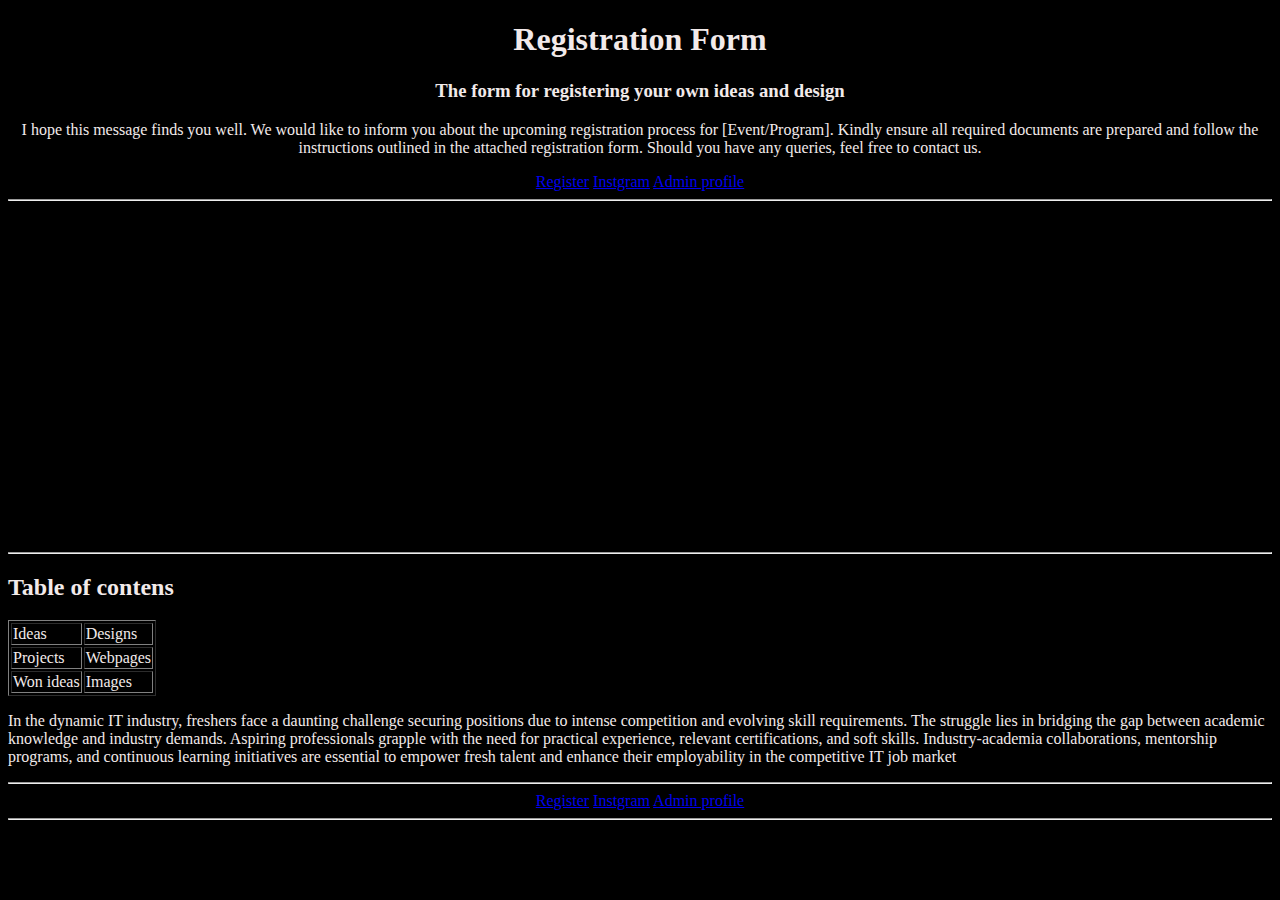
<file: index.html>
<!Doctype html>
<html>

<head>
    <title>Index</title>
</head>

<body bgcolor="black" style="color: rgb(242, 234, 234);">
    <center>
        <h1>Registration Form</h1>
        <h3>The form for registering your own ideas and design</h3>
        <p>I hope this message finds you well. We would like to inform you about the upcoming registration process for
            [Event/Program]. Kindly ensure all required documents are prepared and follow the instructions outlined in
            the attached registration form. Should you have any queries, feel free to contact us.

        </p>
        <a href="registration.html">Register</a>
        <a href="https://www.instagram.com/innocent_lover_ck/?next=%2F&hl=en"">Instgram</a>
            <a href=" Admin.html">Admin profile</a>
        <hr>
        <p>
            <iframe width="560" height="315" src="https://www.youtube.com/embed/FYErehuSuuw?si=YJ41a0j60tMUZcPg"
                title="YouTube video player" frameborder="0"
                allow="accelerometer; autoplay; clipboard-write; encrypted-media; gyroscope; picture-in-picture; web-share"
                allowfullscreen></iframe>
        </p>
        <hr>
    </center>


    <h2>Table of contens</h2>

    <table border="1">
        <tr>
            <td>Ideas</td>
            <td>Designs</td>
        </tr>
        <tr>
            <td>Projects</td>
            <td>Webpages</td>
        </tr>
        <tr>
            <td>Won ideas</td>
            <td>Images</td>
        </tr>
    </table>
    <p>
        In the dynamic IT industry, freshers face a daunting challenge securing positions due to intense competition and
        evolving skill requirements. The struggle lies in bridging the gap between academic knowledge and industry
        demands. Aspiring professionals grapple with the need for practical experience, relevant certifications, and
        soft skills. Industry-academia collaborations, mentorship programs, and continuous learning initiatives are
        essential to empower fresh talent and enhance their employability in the competitive IT job market

    </p>
    <hr>
    <center>
        <a href="registration.html">Register</a>
        <a href="https://www.instagram.com/innocent_lover_ck/?next=%2F&hl=en">Instgram</a>
        <a href="Admin.html">Admin profile</a>
    </center>
    <hr>
</body>

</html>
</file>
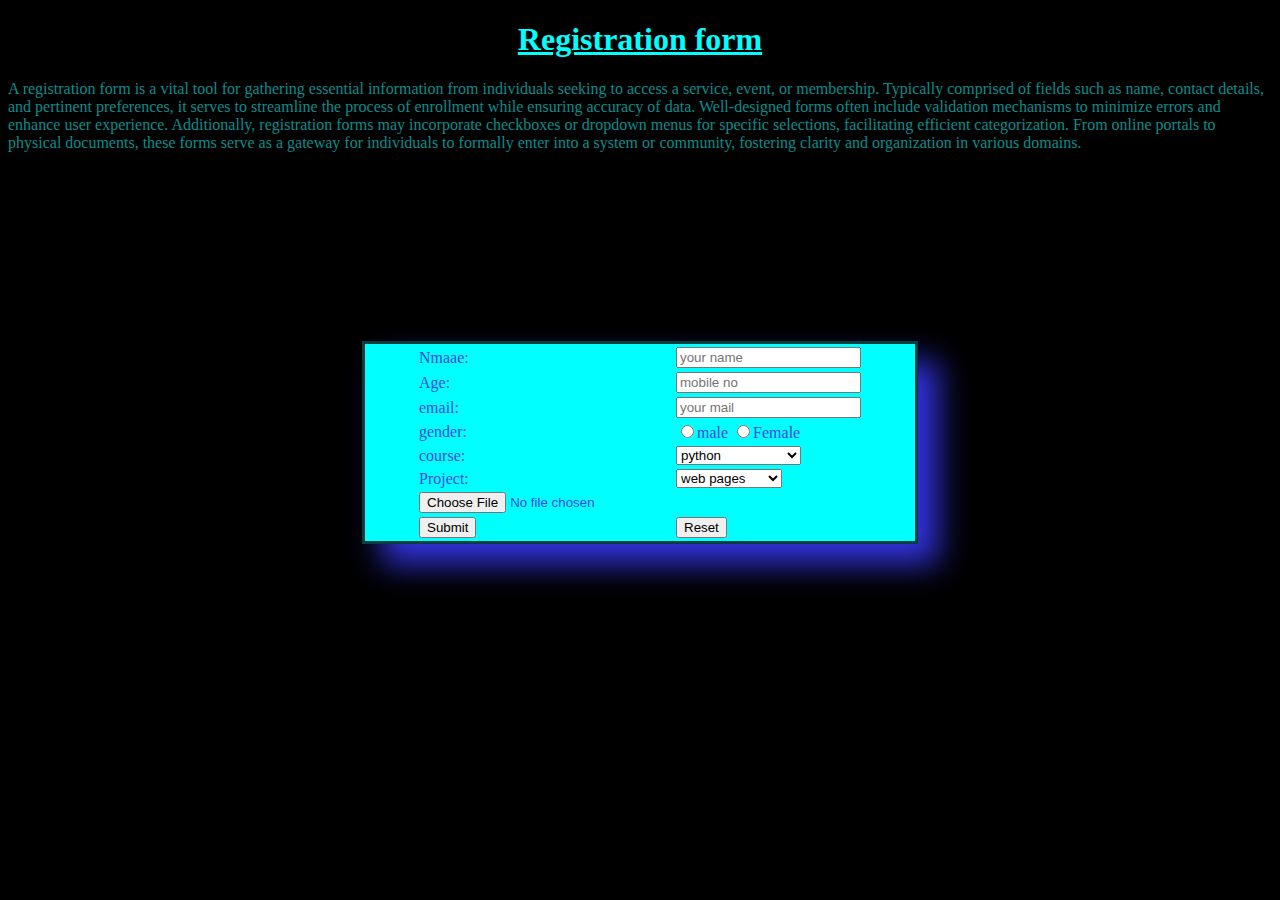
<file: registration.html>
<!DOCTYPE html>
<html lang="en">

<head>
    <meta charset="UTF-8">
    <meta name="viewport" content="width=device-width, initial-scale=1.0">
    <title>Form</title>
    <link rel="stylesheet" href="style.css">
    <link rel="icon" href="img/pink moom bcakground.jpg">
</head>

<body bgcolor="black">
    <center>
        <h1><b><u>Registration form</u></b></h1>
    </center>
    <p>A registration form is a vital tool for gathering essential information from individuals seeking to access a
        service, event, or membership. Typically comprised of fields such as name, contact details, and pertinent
        preferences, it serves to streamline the process of enrollment while ensuring accuracy of data. Well-designed
        forms often include validation mechanisms to minimize errors and enhance user experience. Additionally,
        registration forms may incorporate checkboxes or dropdown menus for specific selections, facilitating efficient
        categorization. From online portals to physical documents, these forms serve as a gateway for individuals to
        formally enter into a system or community, fostering clarity and organization in various domains.
    </p>
    <center>
    <div class="form">

        <div class="content">
            <form>
                <title>reg form</title>
                <table>
                    <tr>
                        <td>Nmaae:</td>
                        <td><input type="text" placeholder="your name"></td>
                    </tr>
                    <tr>
                        <td>Age:</td>
                        <td><input type="number" placeholder="mobile no"></td>
                    </tr>
                    <tr>
                        <td>email:</td>
                        <td><input type="email" placeholder="your mail"></td>
                    </tr>
                    <tr>
                        <td>gender:</td>
                        <td><input type="radio" name="gender">male
                            <input type="radio" name="gender">Female
                        </td>
                    </tr>
                    <tr>
                        <td>course:</td>
                        <td>
                            <select>
                                <option>python</option>
                                <option>Java script</option>
                                <option>html,css</option>
                                <option>sql</option>
                                <option>ui/ux</option>
                                <option>app development</option>
                            </select>
                        </td>
                    </tr>
                    <tr>
                        <td>Project:</td><td>
                            <select>
                                <option>web pages</option>
                                <option>E-applications</option>
                                <option>designs</option>
                                <option>tempelates</option>
                            </select>
                        </td>
                    </tr>
                    <tr>
                        <td><input type="file" placeholder="your cv"></td>
                    </tr>
                    <tr>
                        <td><input type="submit"></td><td><input type="reset"></td>
                    </tr>

                </table>
            </form>
        </div>

    </div>
</center>

</body>

</html>
</file>
<file: style.css>
form{
    background-color: aqua;
    color: rgb(71, 71, 217);

}
.content{
    width: 550px;
    border-style: solid;
    border-width: 3px;
    border-color: rgb(4, 62, 62);
    cursor: pointer;
    box-shadow: 20px 20px 30px rgb(51, 51, 225);
    margin-top: 15%;

}
.content:hover{
    color: darkcyan;
}
.form{
    align-items: center;

}

h1{
    color: aqua;
}
p{
    color: rgb(11, 141, 141);
    align-items: center;
}
</file>
